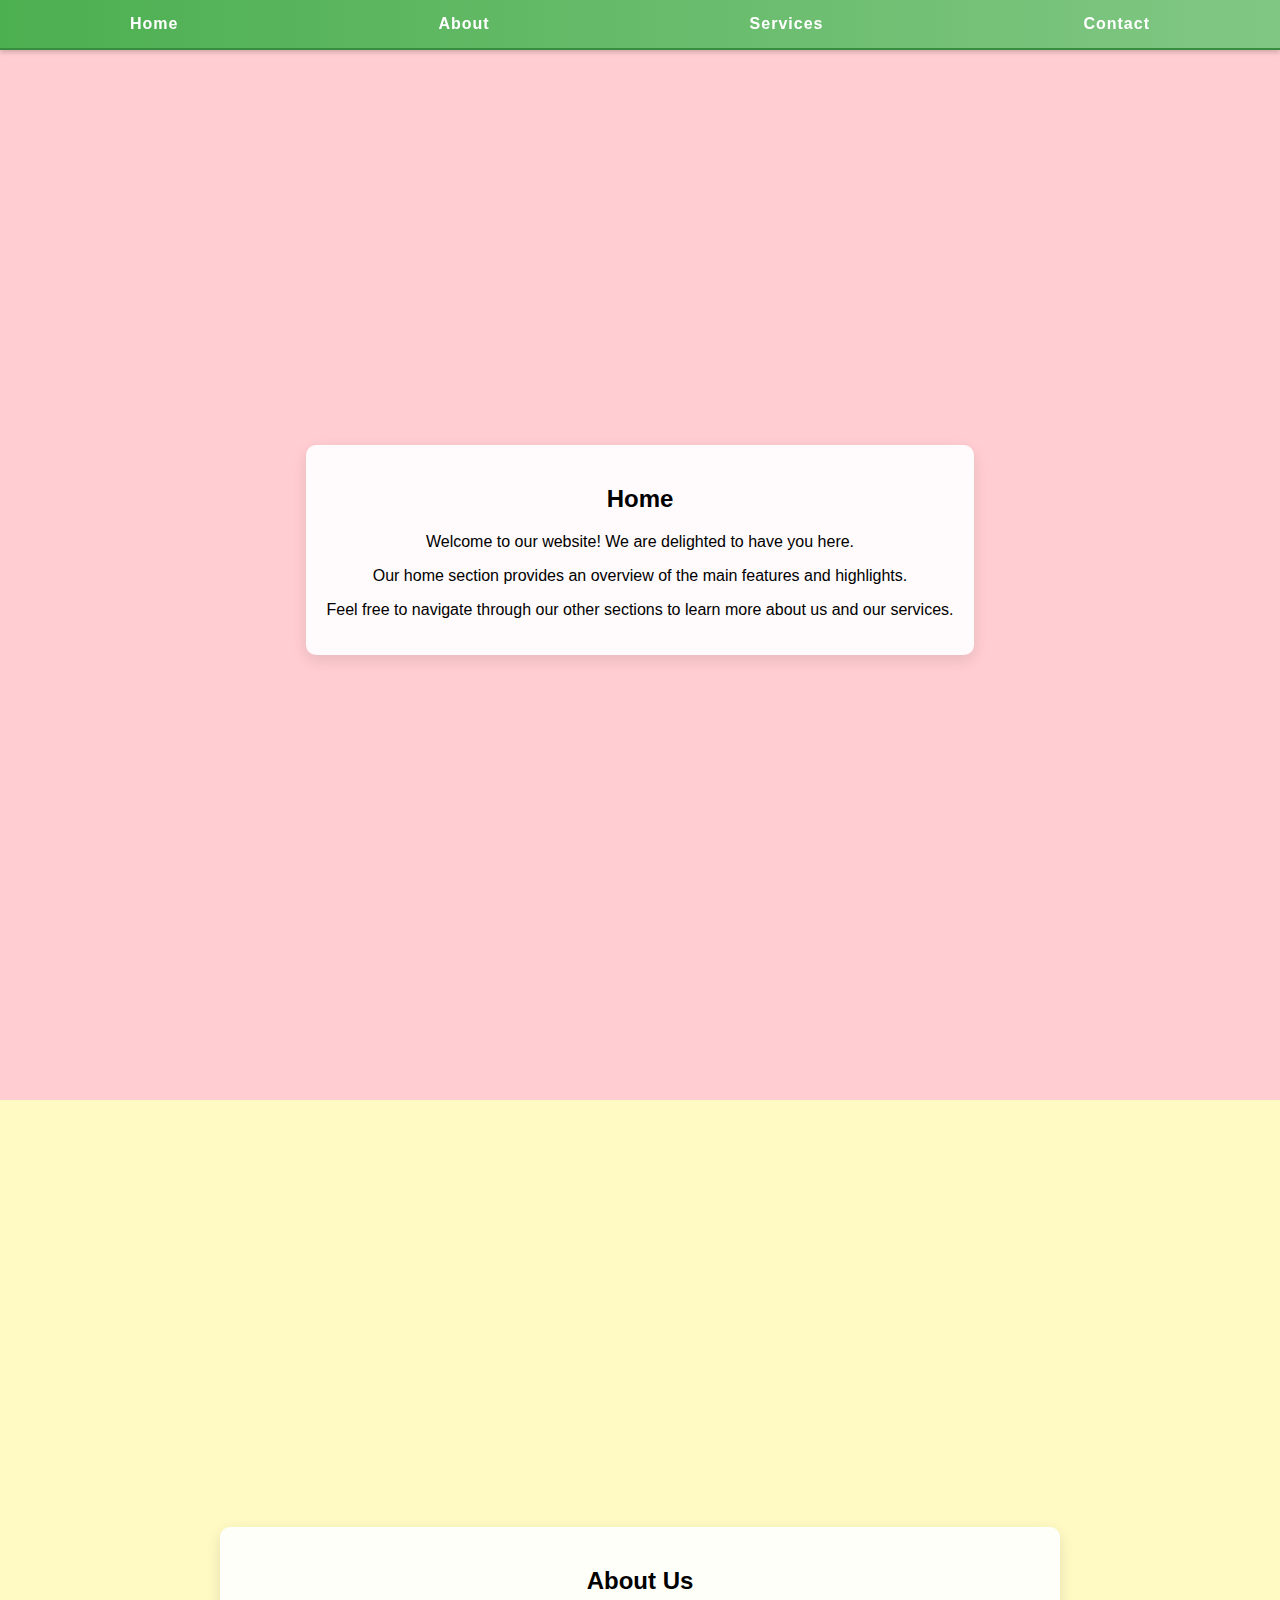
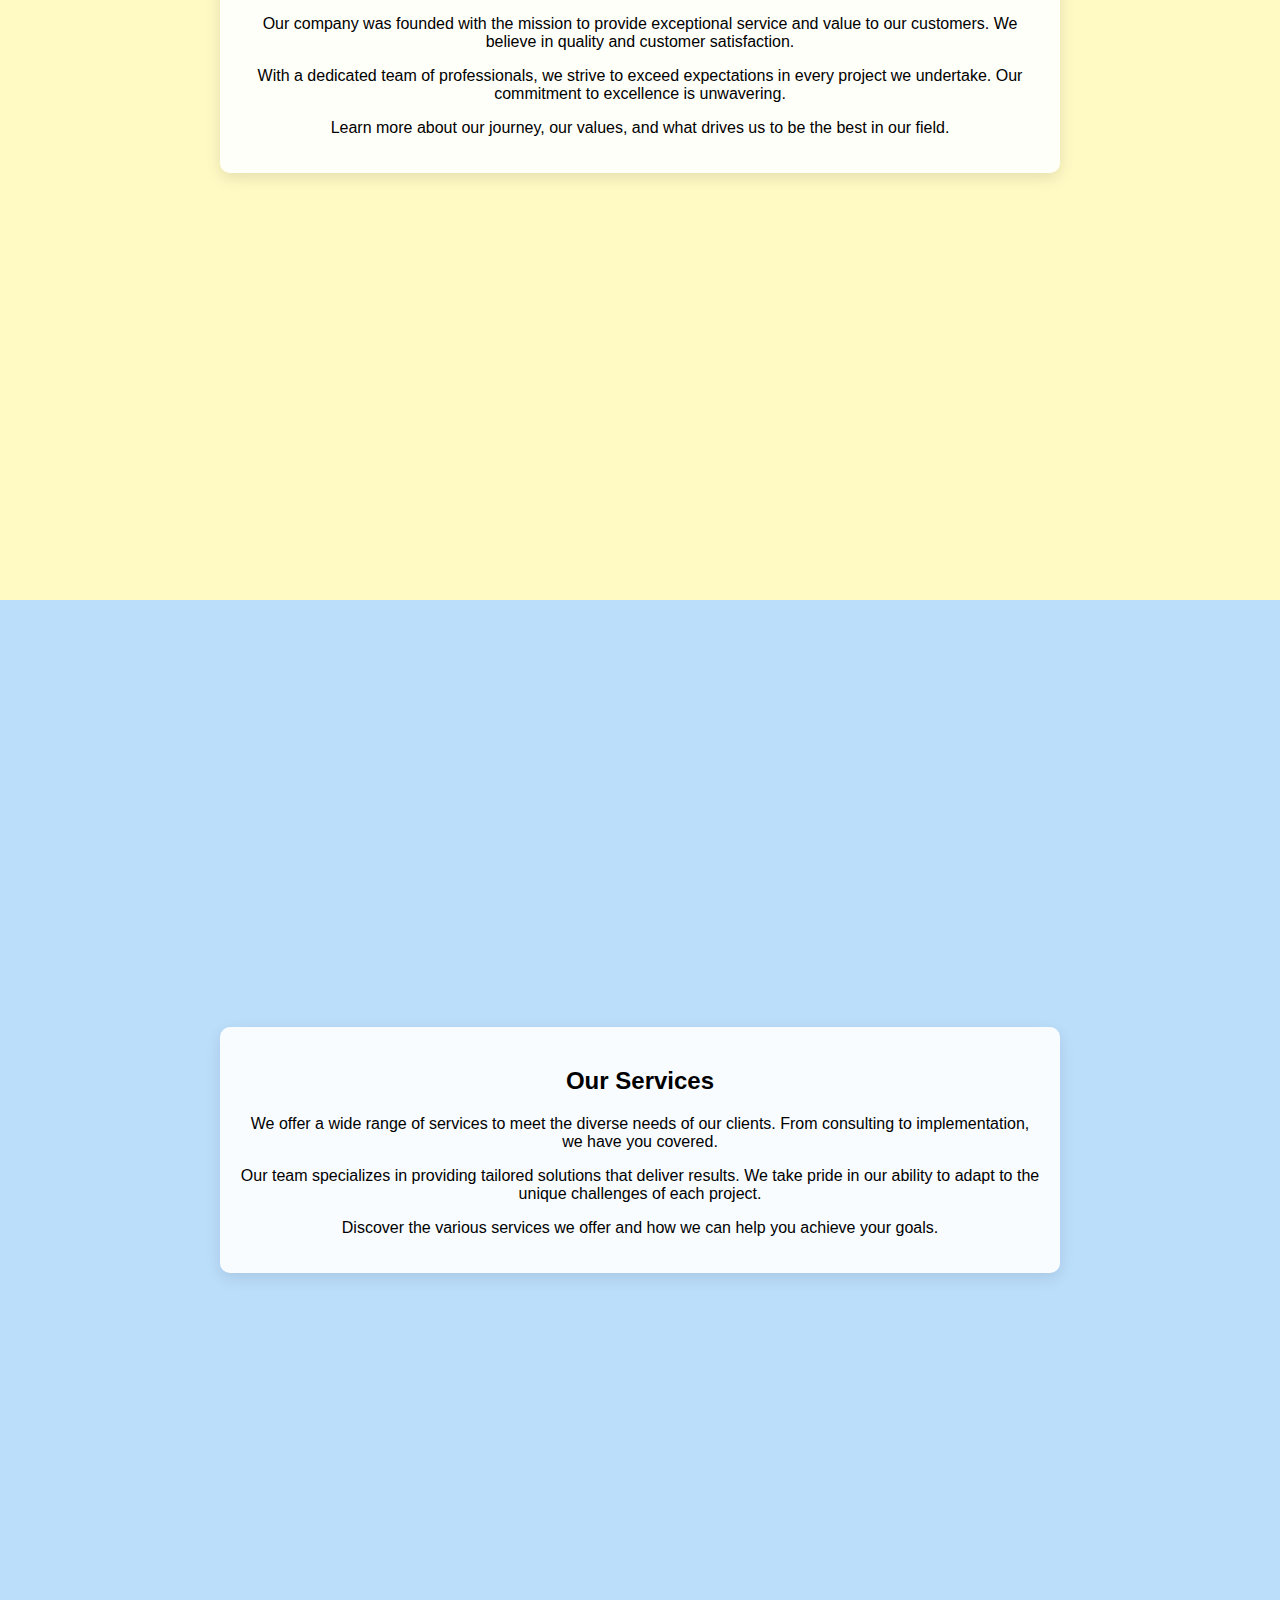
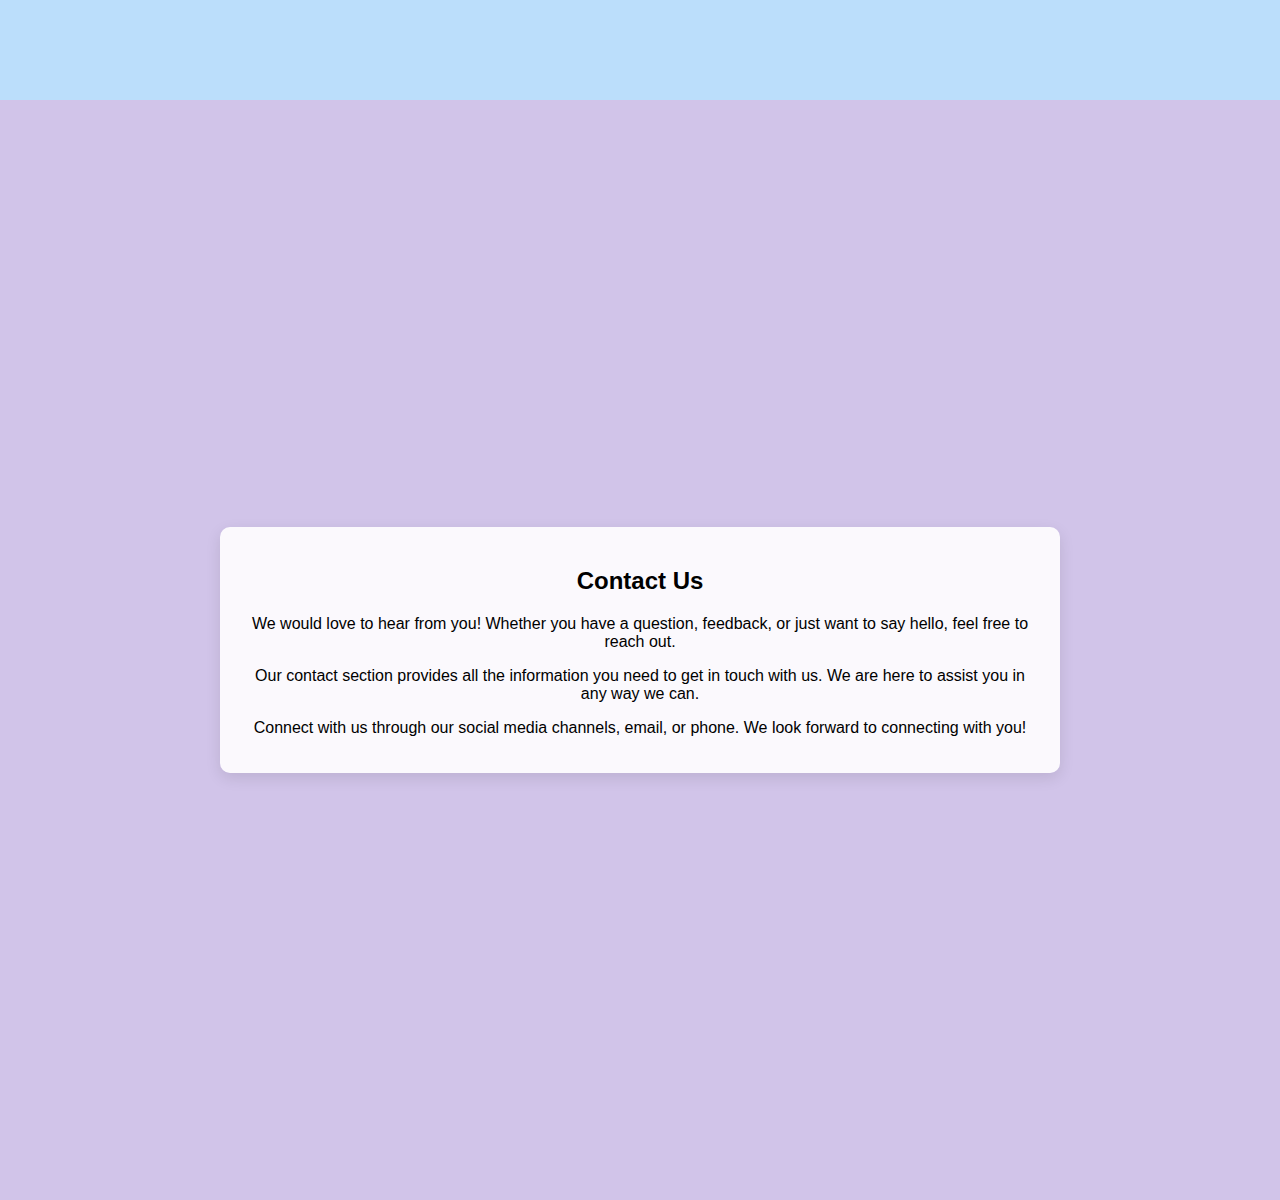
<file: index.html>
<!DOCTYPE html>
<html lang="en">
<head>
    <meta charset="UTF-8">
    <meta name="viewport" content="width=device-width, initial-scale=1.0">
    <title>Interactive Navigation Menu</title>
    <link rel="stylesheet" href="page.css">
</head>
<body>
    <nav class="navbar">
        <ul class="nav-list">
            <li class="nav-item"><a href="#home">Home</a></li>
            <li class="nav-item"><a href="#about">About</a></li>
            <li class="nav-item"><a href="#services">Services</a></li>
            <li class="nav-item"><a href="#contact">Contact</a></li>
        </ul>
    </nav>

    <div id="home" class="section">
        <div class="section-content">
            <h2>Home</h2>
            <p>Welcome to our website! We are delighted to have you here. </p>
            <p>Our home section provides an overview of the main features and highlights. </p>
            <p>Feel free to navigate through our other sections to learn more about us and our services.</p>
        </div>
    </div>

    <div id="about" class="section">
        <div class="section-content">
            <h2>About Us</h2>
            <p>Our company was founded with the mission to provide exceptional service and value to our customers. We believe in quality and customer satisfaction.</p>
            <p>With a dedicated team of professionals, we strive to exceed expectations in every project we undertake. Our commitment to excellence is unwavering.</p>
            <p>Learn more about our journey, our values, and what drives us to be the best in our field.</p>
        </div>
    </div>

    <div id="services" class="section">
        <div class="section-content">
            <h2>Our Services</h2>
            <p>We offer a wide range of services to meet the diverse needs of our clients. From consulting to implementation, we have you covered.</p>
            <p>Our team specializes in providing tailored solutions that deliver results. We take pride in our ability to adapt to the unique challenges of each project.</p>
            <p>Discover the various services we offer and how we can help you achieve your goals.</p>
        </div>
    </div>

    <div id="contact" class="section">
        <div class="section-content">
            <h2>Contact Us</h2>
            <p>We would love to hear from you! Whether you have a question, feedback, or just want to say hello, feel free to reach out.</p>
            <p>Our contact section provides all the information you need to get in touch with us. We are here to assist you in any way we can.</p>
            <p>Connect with us through our social media channels, email, or phone. We look forward to connecting with you!</p>
        </div>
    </div>

    <script src="page.js"></script>
</body>
</html>
</file>
<file: page.css>
body {
    font-family: Arial, sans-serif;
    margin: 0;
    padding: 0;
}

.navbar {
    position: fixed;
    top: 0;
    width: 100%;
    background: linear-gradient(to right, #4CAF50, #81C784); /* Gradient background with green shades */
    z-index: 1000;
    transition: background-color 0.3s ease, transform 0.3s ease;
    box-shadow: 0 2px 5px rgba(0, 0, 0, 0.2);
    border-bottom: 2px solid #388E3C; /* Add a border for contrast */
}

.nav-list {
    list-style: none;
    margin: 0;
    padding: 0;
    display: flex;
    justify-content: space-around;
}

.nav-item {
    padding: 15px;
}

.nav-item a {
    color: white;
    text-decoration: none;
    transition: color 0.3s ease, transform 0.3s ease;
    font-weight: bold;
    font-size: 16px;
    letter-spacing: 1px; /* Add letter spacing for clarity */
}

.nav-item a:hover {
    color: #388E3C; /* Change font color on hover */
    transform: scale(1.1); /* Scale up on hover */
}

.section {
    padding: 100px 20px;
    height: 100vh;
    text-align: center;
    display: flex;
    justify-content: center;
    align-items: center;
    overflow: hidden;
    position: relative;
}

#home { background-color: #FFCDD2; /* Light Red */ }
#about { background-color: #FFF9C4; /* Light Yellow */ }
#services { background-color: #BBDEFB; /* Light Blue */ }
#contact { background-color: #D1C4E9; /* Light Purple */ }

.section-content {
    max-width: 800px;
    padding: 20px;
    border-radius: 10px;
    background-color: rgba(255, 255, 255, 0.9); /* White background with transparency */
    box-shadow: 0 5px 15px rgba(0, 0, 0, 0.1); /* Subtle box shadow */
    transition: transform 0.3s ease;
}

.section:hover .section-content {
    transform: scale(1.05); /* Scale up on hover */
}

.scrolled {
    background: linear-gradient(to right, #388E3C, #4CAF50); /* Different gradient when scrolled */
}
</file>
